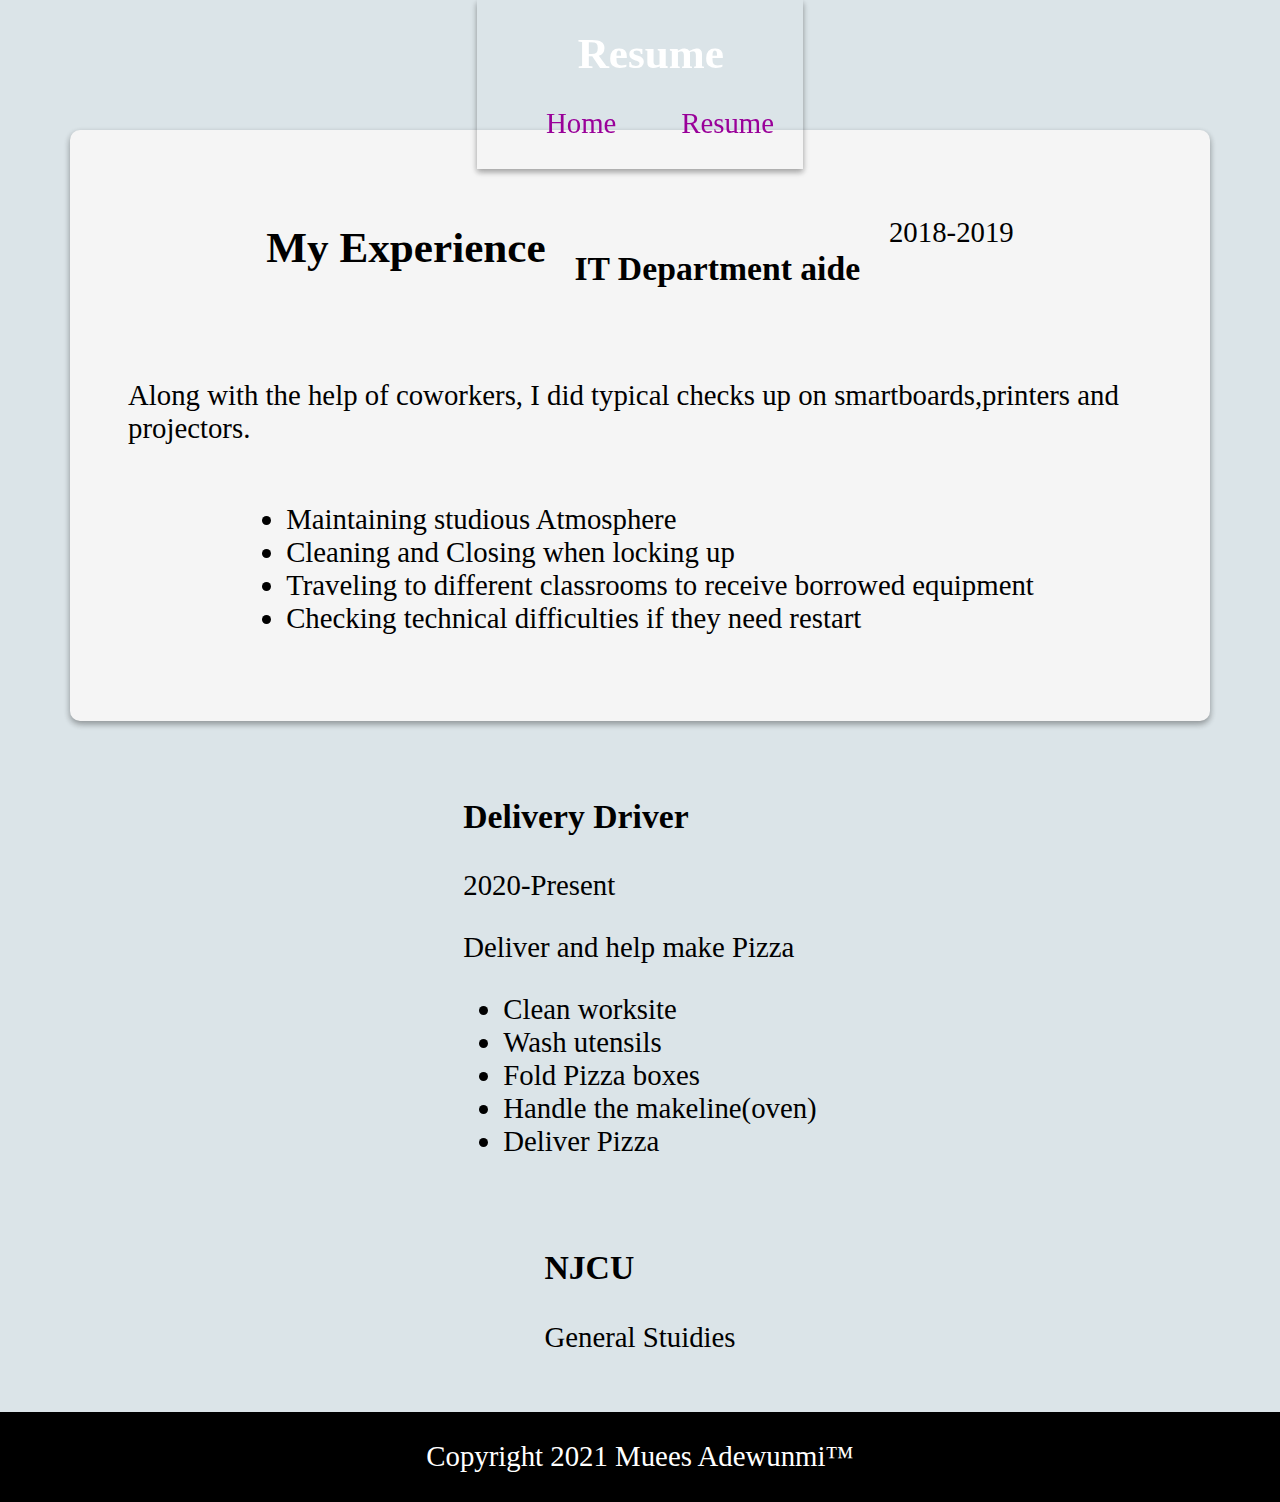
<file: Module_3_HTML/Portfolio/resume.html>
<!DOCTYPE html>
<html>
<head>
    <title>Muees Adewunmi's Resume</title>
    <link rel="preconnect" href="https://fonts.googleapis.com">
    <link rel="preconnect" href="https://fonts.gstatic.com" crossorigin>
    <link href="https://fonts.googleapis.com/css2?family=Noto+Sans&display=swap" rel="stylesheet">
            <link rel="stylesheet" type="text/css" href="css/style.css">
</head>
<body>
    <div class="banner">
        <div class= "title">
            <h1>Resume</h1>
</div>
<div class="nav">
        <ul>
                <li><a href="index.html">Home</a></li>
                <li><a href="resume.html">Resume</a></li>
        </ul>
    </div>
</div>
    <div class="jobs">
        <h2>My Experience</h2>
        <div class="job">
            <h3>IT Department aide</h3>
        </div>
            <p class="date">2018-2019</p>
            <p class="desc">Along with the help of coworkers, I did typical checks up on smartboards,printers and projectors.</p>
            <ul class="duties">
                <li>Maintaining studious Atmosphere</li>
                <li>Cleaning and Closing when locking up</li>
                <li>Traveling to different classrooms to receive borrowed equipment</li>
                <li>Checking technical difficulties if they need restart</li>
            </ul>
    </div>
    
    <div class="job">
    <h3>Delivery Driver</h3>
        <p class="date">2020-Present</p>
        <p class="desc">Deliver and help make Pizza</p>
        <ul class="duties">
            <li>Clean worksite</li>
            <li> Wash utensils</li>
            <li>Fold Pizza boxes</li>
            <li>Handle the makeline(oven)</li>
            <li>Deliver Pizza</li>
        </ul>
    </div>

    <div class="education">
        <h3>NJCU</h3>
        <p>General Stuidies</p>
    </div>
    </div>
    <div class="footer">
        <p>Copyright 2021 Muees Adewunmi™</p>
    </div>
</body>
</html>
</file>
<file: Module_3_HTML/Portfolio/css/style.css>
:root{    
    --first-color:#dbe4e8;
    --second-color:#f5f5f5;
    --third-color:#990099;
    --fourth-color:black;
    --font:'Noto Sans JP';
    --shadow:0 3px 6px rgba(0,0,0,0.16),0 3px 6px rgba(0,0,0,0.23);
}

html{font-size:calc(1em + 1vw)}
button{font-size: inherit}
input{font-size:inherit}

body{
    font-family: var(--font);
    margin:0;
    background: var(--first-color);
    padding-top: 4rem;
    display: grid;
    justify-items:center;
}

/*banner*/
.banner{
    width:100$
    display: flex;
    flex-flow:wrap;
    align-items: center;
    list-style-type: none;
    background-color: var(--forth-color);
    position: fixed;
    top: 0;
    color: var(--third-color);
    box-shadow: var(--shadow);
}

.title{
    margin-left: 1em;
    text-align: center;
    font-size: 0.75em;
    color:#fff;
}

a{
    color:var(--third-color);
    width: 100px;
    text-decoration: none;
}
a:hover{
    Color:var(--first-color);
}

.banner ul{
    list-style-type: none;
}
.banner li{
    display: inline;
    margin: 1rem;
}
/*about me*/
.about-me{
    display: flex;
    width: 80vw;
    padding: 1rem;
    margin: .5rem;
    border-radius: 6px;
    background-color: var(--second-color);
    box-shadow:var(--shadow);
}


.profile{
    padding: 1em;
}
.about-me-text{padding: 1em;}
/*social media*/
.social-media li{
    font-size: .75em;
    display: inline;
}
.social-media ul{
    padding: .3rem;
    list-style-type: none;
}
/*career*/
.career{
    display: flex;
    margin: .5rem;
    width: calc(80vw + 2rem);
}

.goals{
    width: 45vw;
    padding: 2rem;
    border-radius: 6px;
    margin-right: 1rem;
    background-color: var(--second-color);
    box-shadow: var(--shadow);
}

.skills{
    width:35vw;
    padding: 2rem;
    border-radius: 6px;
    background-color: var(--second-color);
    box-shadow: var(--shadow);
}
/*projects*/
.projects{
    display: flex;
    flex-flow: row wrap;
    width: 80vw;
    padding: 1rem;
    margin: .5rem;
    border-radius: 6px;
    background-color: var(--second-color);
    box-shadow: var(--shadow);
}
.projects h2{
    width: 100%;
    margin: 1rem;
}
.project{
    text-align: center;
    padding: 1rem;
    margin: 1rem;
    width: 25%;
    box-shadow:var(--shadow);
    color: #fff;
    background-color: var(--third-color);
    border-radius: 8px;
}
.project a{
    color: #fff;
}

.project:hover {
    transition: all 0.3s cubic-bezier(.25,.8,.25,1);
    box-shadow: 0 14px 28px rgba(0,0,0,0.25),0 10px 10px rgba(0,0,0,0.22);
}

/*contact*/
.conftact-form{
    display: flex;
    flex-flow: column;
    justify-content: center;
    text-align: center;
    width: 80vw;
    padding: 1rem;
    margin: .5rem;
    border-radius: 6px;
    background-color: var(--second-color);
    box-shadow: var(--shadow);
}
.contact{
    text-align: left;
    margin: 0 auto;

}
/*form styles*/
input{
    min-width: 30vw;
    margin-bottom: 15px;
    margin-top: 5px;
    padding: .5rem;
}
input[type=sumbit]{
    background-color: var(--third-color);
    color: white;
    padding: 10px;
    width: calc(30vw +.5rem);
    border-radius: 80px;
    box-shadow: var(--shadow);
}
input[type=submit]:hover{
    transition: all 0.3s  cubic-bezier(.25,.8,.25,1);
    box-shadow: 0 14px 28px rgba(0,0,0,0.25),0 10px 10px rgba(0,0,0,0.22)
}

/*resume*/
.jobs{
    display: flex;
    flex-flow: row wrap;
    justify-content: center;
    width:  80vw;
    margin: .5rem;
    padding: 2rem;
    border-radius: 10px;
    background-color: var(--second-color);
    box-shadow: var(--shadow);
}
.job{
    padding: 1rem;
}
/*education*/
.education{}
/*footer*/
.footer{
    margin-top: 1rem;
    width: 100vw;
    background-color: var(--fourth-color);
    color: #fff;
    text-align: center;
}
</file>
